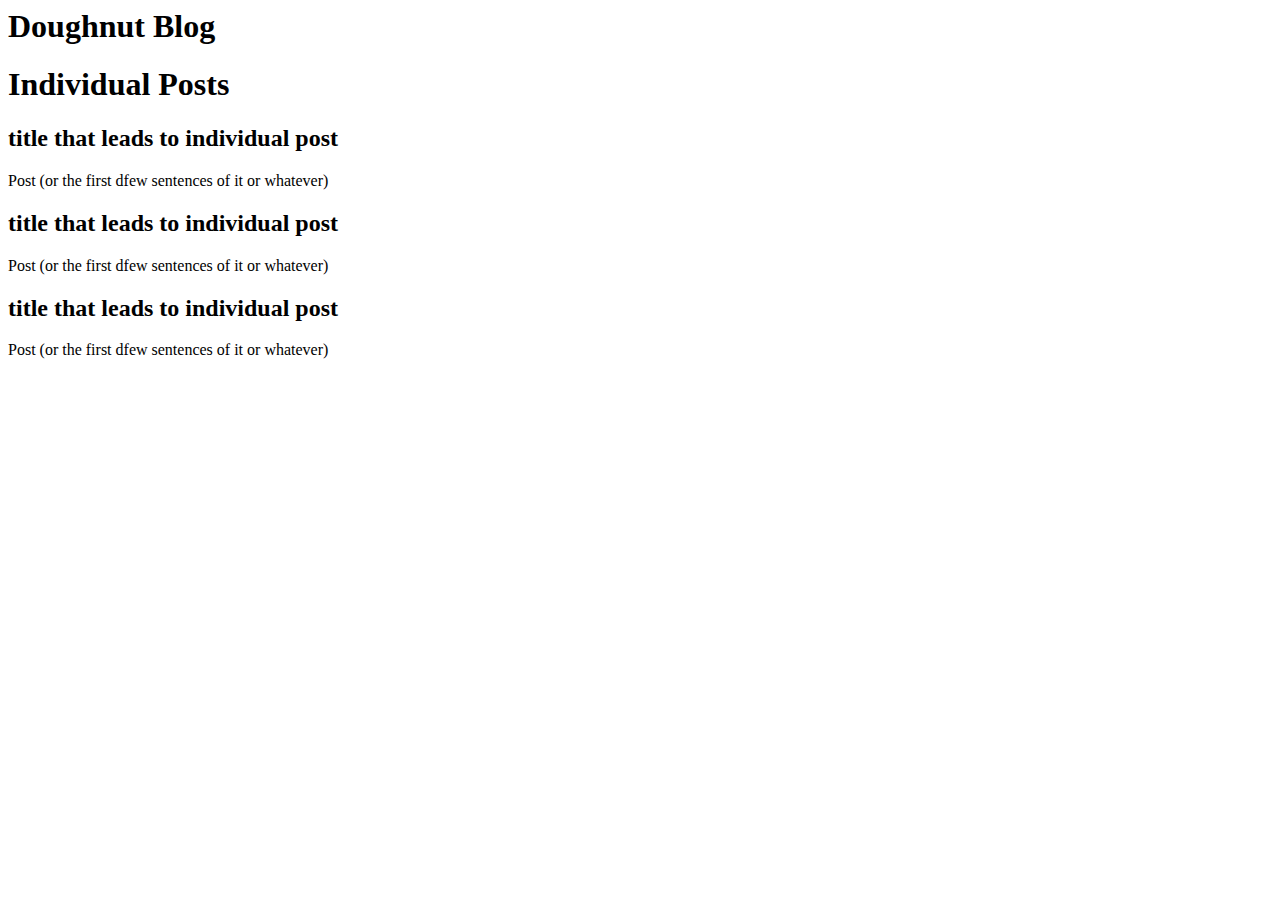
<file: Templates/home.html>
<html>
  <head>
<link rel="stylesheet" href="http://yui.yahooapis.com/pure/0.5.0/pure-min.css">    
  </head>

  <body>
    <div class="pure-g">
      <div class="pure-u-2-5">
	<h1> Doughnut Blog </h1>
	
      </div>
      <div class="pure-u-2-5">

	<h1> Individual Posts</h1>


    <table class="pure-table pure-table-horizontal">
      <tr>
	<h2> title that leads to individual post </h2>
	Post (or the first dfew sentences of it or whatever)
      </tr>
      <tr>
	<h2> title that leads to individual post </h2>
	Post (or the first dfew sentences of it or whatever)
      </tr>
      <tr>
	<h2> title that leads to individual post </h2>
	Post (or the first dfew sentences of it or whatever)
      </tr>
    </table>
      </div>
      </div>
  </body>
</html>
</file>
